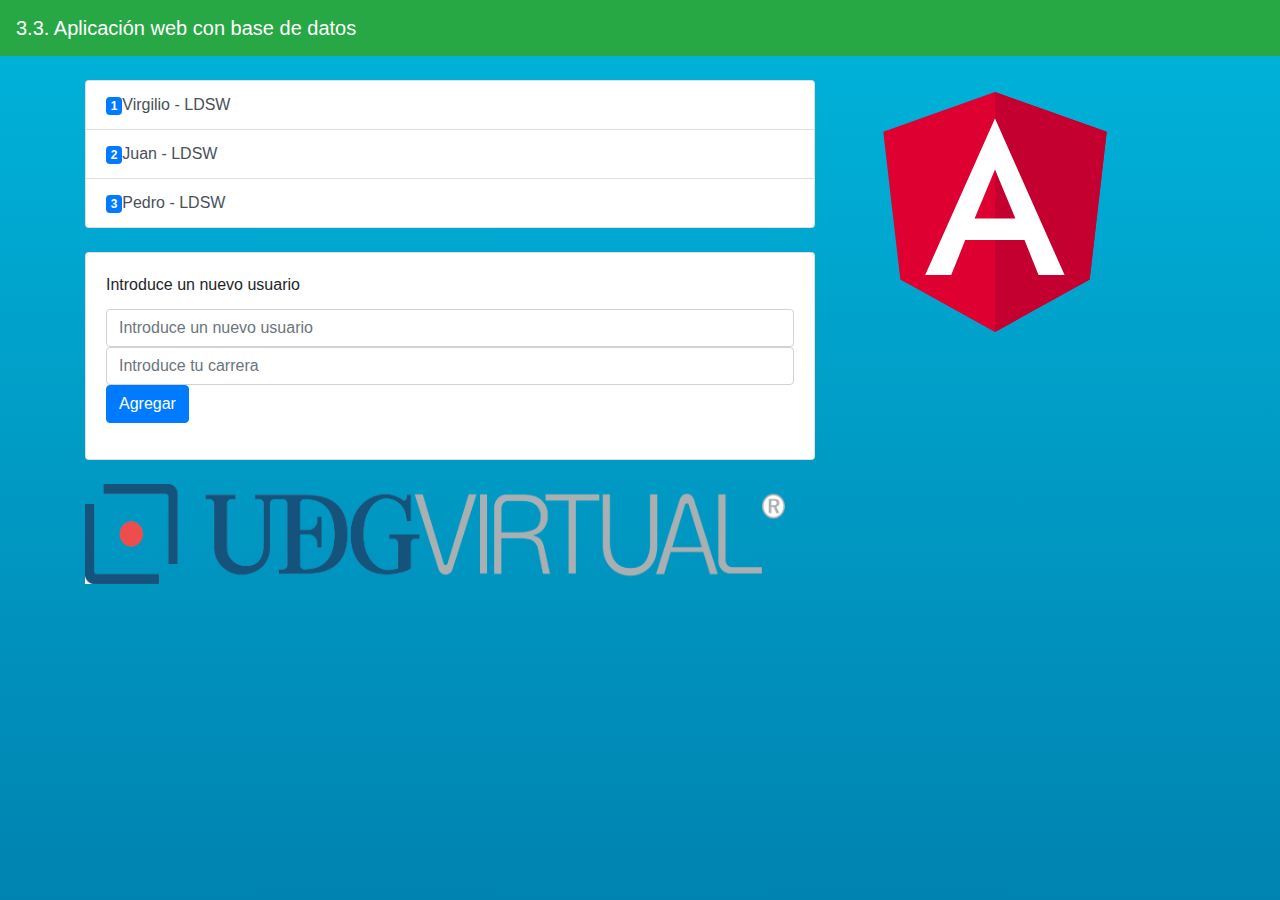
<file: index.html>
<!doctype html>
<html lang="en" data-critters-container>
<head>
  <meta charset="utf-8">
  <title>CRUDEnAngular</title>
  <!-- Cambia el base href a relativo -->
  <base href="./">
  <meta name="viewport" content="width=device-width, initial-scale=1">
  <link rel="icon" type="image/x-icon" href="favicon.ico">
  <link rel="stylesheet" href="https://stackpath.bootstrapcdn.com/bootstrap/4.3.1/css/bootstrap.min.css">
  <script src="https://code.jquery.com/jquery-3.3.1.slim.min.js"></script>
  <script src="https://stackpath.bootstrapcdn.com/bootstrap/4.3.1/js/bootstrap.min.js"></script>
  <!-- Carga el archivo CSS -->
  <link rel="stylesheet" href="styles.27c3f7102a448457.css" media="print" onload="this.media='all'">
  <noscript><link rel="stylesheet" href="styles.27c3f7102a448457.css"></noscript>
  <style>
    body {
      background: #00B4DB;
      background: linear-gradient(to top, #0083B0, #00B4DB);
      height: 100vh;
    }
  </style>
</head>
<body>
  <app-root></app-root>
  <!-- Carga los archivos JS -->
  <script src="runtime.88a74fe46e69f0b3.js" type="module"></script>
  <script src="polyfills.46a248c8605638a5.js" type="module"></script>
  <script src="main.3b98615c6ab2b969.js" type="module"></script>
</body>
</html>
</file>
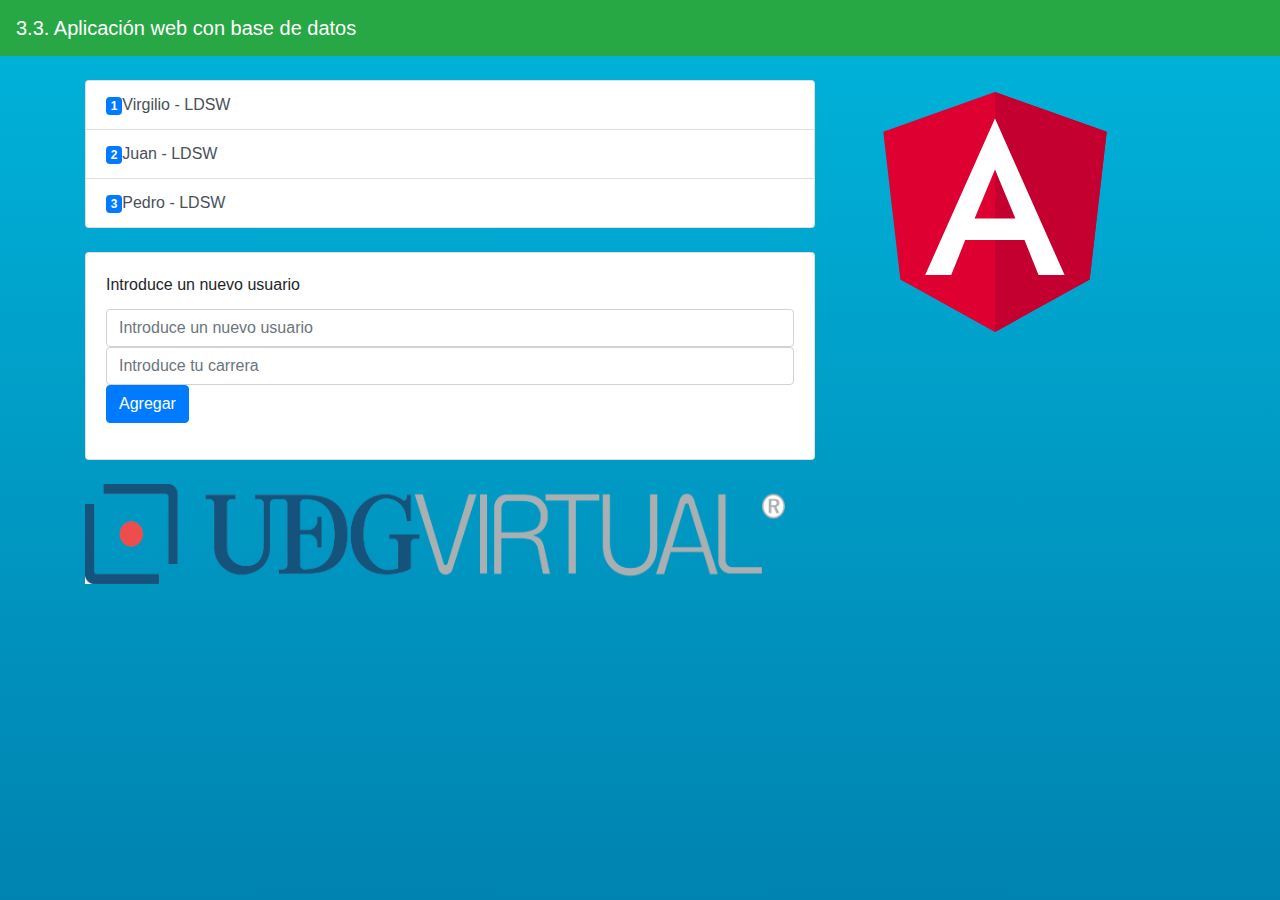
<file: crud-en-angular/index.html>
<!doctype html>
<html lang="en" data-critters-container>
<head>
  <meta charset="utf-8">
  <title>CRUDEnAngular</title>
  <base href="/">
  <meta name="viewport" content="width=device-width, initial-scale=1">
  <link rel="icon" type="image/x-icon" href="favicon.ico">
  <link rel="stylesheet" href="https://stackpath.bootstrapcdn.com/bootstrap/4.3.1/css/bootstrap.min.css">
  <script src="https://code.jquery.com/jquery-3.3.1.slim.min.js"></script>
  <script src="https://stackpath.bootstrapcdn.com/bootstrap/4.3.1/js/bootstrap.min.js"></script>
<style>body{background:#00B4DB;background:linear-gradient(to top,#0083B0,#00B4DB);height:100vh}</style><link rel="stylesheet" href="styles.27c3f7102a448457.css" media="print" onload="this.media='all'"><noscript><link rel="stylesheet" href="styles.27c3f7102a448457.css"></noscript></head>
<body>
  <app-root></app-root>
<script src="runtime.88a74fe46e69f0b3.js" type="module"></script><script src="polyfills.46a248c8605638a5.js" type="module"></script><script src="main.3b98615c6ab2b969.js" type="module"></script></body>
</html>
</file>
<file: styles.27c3f7102a448457.css>
body{background:#00B4DB;background:linear-gradient(to top,#0083B0,#00B4DB);height:100vh}
</file>
<file: crud-en-angular/styles.27c3f7102a448457.css>
body{background:#00B4DB;background:linear-gradient(to top,#0083B0,#00B4DB);height:100vh}
</file>
